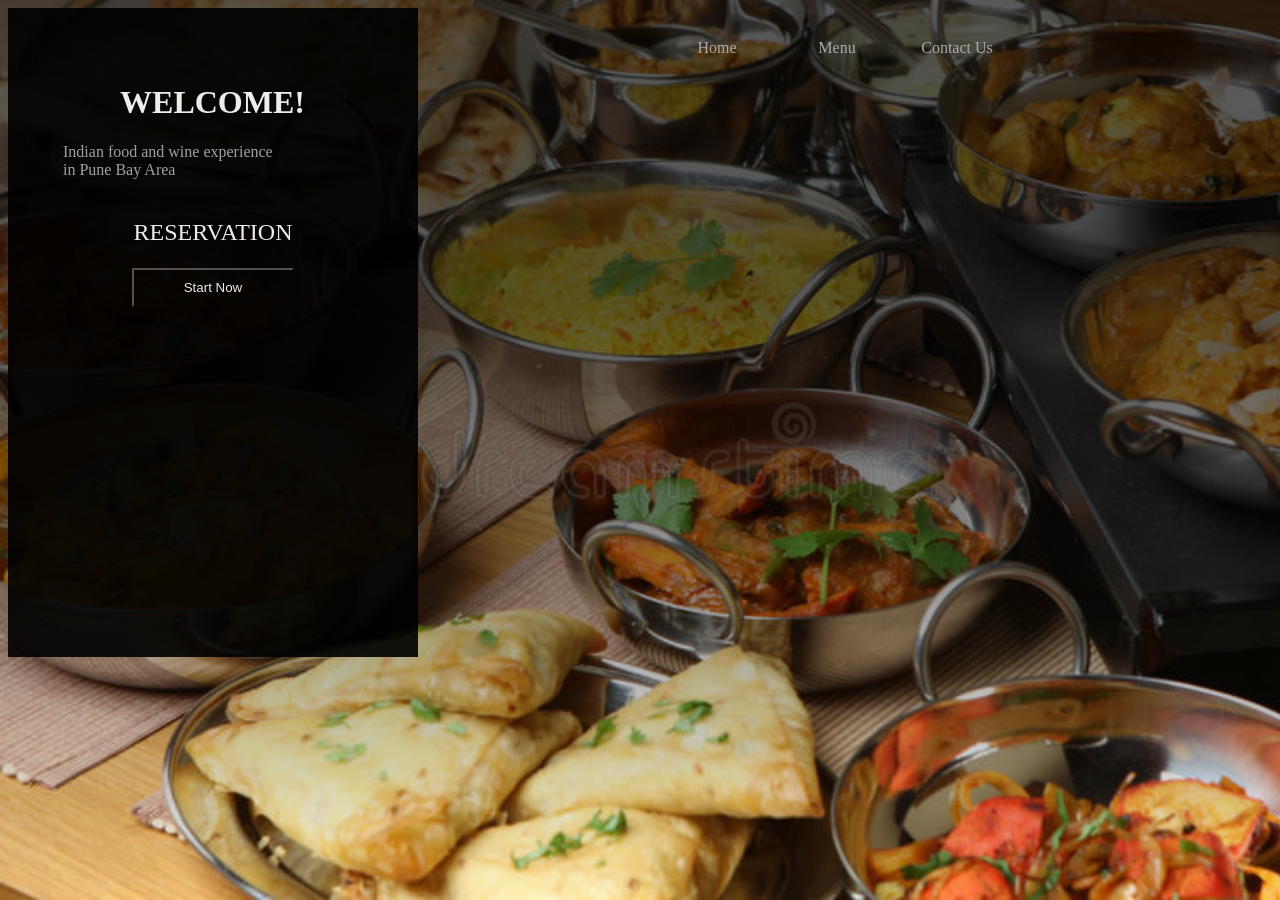
<file: HTMLAssignment/Restaurent/home.html>
<html>
<head>
    <link rel="stylesheet" href="menu.html">
    <style>
        
        body{
            font-family: latha;
            color:white;
            background: linear-gradient( rgba(0,0,0,0.65),rgba(0,0,0,0.65),rgba(0,0,0,0.38),rgba(0,0,0,0)
            )
                ,url(food0122.jpg)no-repeat;
            background-size: cover;
            
        }
    
        .box{ width: 900px;
        float:right;
        border:1px solid none;}
        
        .box ul li{
            width: 120px;
            float:left;
            margin: 10px auto;
            text-align: center;
        }
        
        .box ul li a{ text-decoration: none;
        color:darkgray;}
        
        .box ul li:hover{ background-color: green;}
        .box ul li a:hover{ color:white;}
        
        .wd{
            width: 300px;
            height: 539px;
            background-color: black;
            opacity: 0.9;
            padding: 55px;
        }
        
        .wd h1{
            text-align: center;
            text-transform: uppercase;
            font-weight: 100px;
        }
        
        .wd h4{
            text-align: justify;
            color:darkgray;
            font-weight: normal;
        }
    
        .wd h2{
            text-align: center;
            text-transform: uppercase;
            font-weight: normal;
            margin: 40px auto;
        }
        
        .opt form , input[type="button"]{
            background-color: black;
            color:white;
            padding:10px;
            margin:-14px auto;
            padding-left: 50px;
            padding-right: 50px;
            text-align: center;
        }
        
        form, input[type="button"]:hover{background-color: green;}

    </style>
</head>
<body>
    <div class="box">
    <ul type="none">
        <li><a href=""> Home</a></li>
        <li><a href="menu.html"> Menu</a></li>
        <!-- <li><a href=""> Online Order</a></li>
        <li><a href=""> Team</a></li> -->
        <li><a href="contact.html"> Contact Us</a></li>
        </ul>
    </div>
    
    <div class="wd">
    
        <h1> Welcome!</h1>
        
        <h4> Indian food and wine experience <br> in Pune Bay Area</h4>
        
        <h2> Reservation</h2>
        <div class="opt">
        <form action="" method="post">
            <input type="button" value="Start Now">
            </form>
        
        </div>
    
    
    </div>
</body>
</html>
</file>
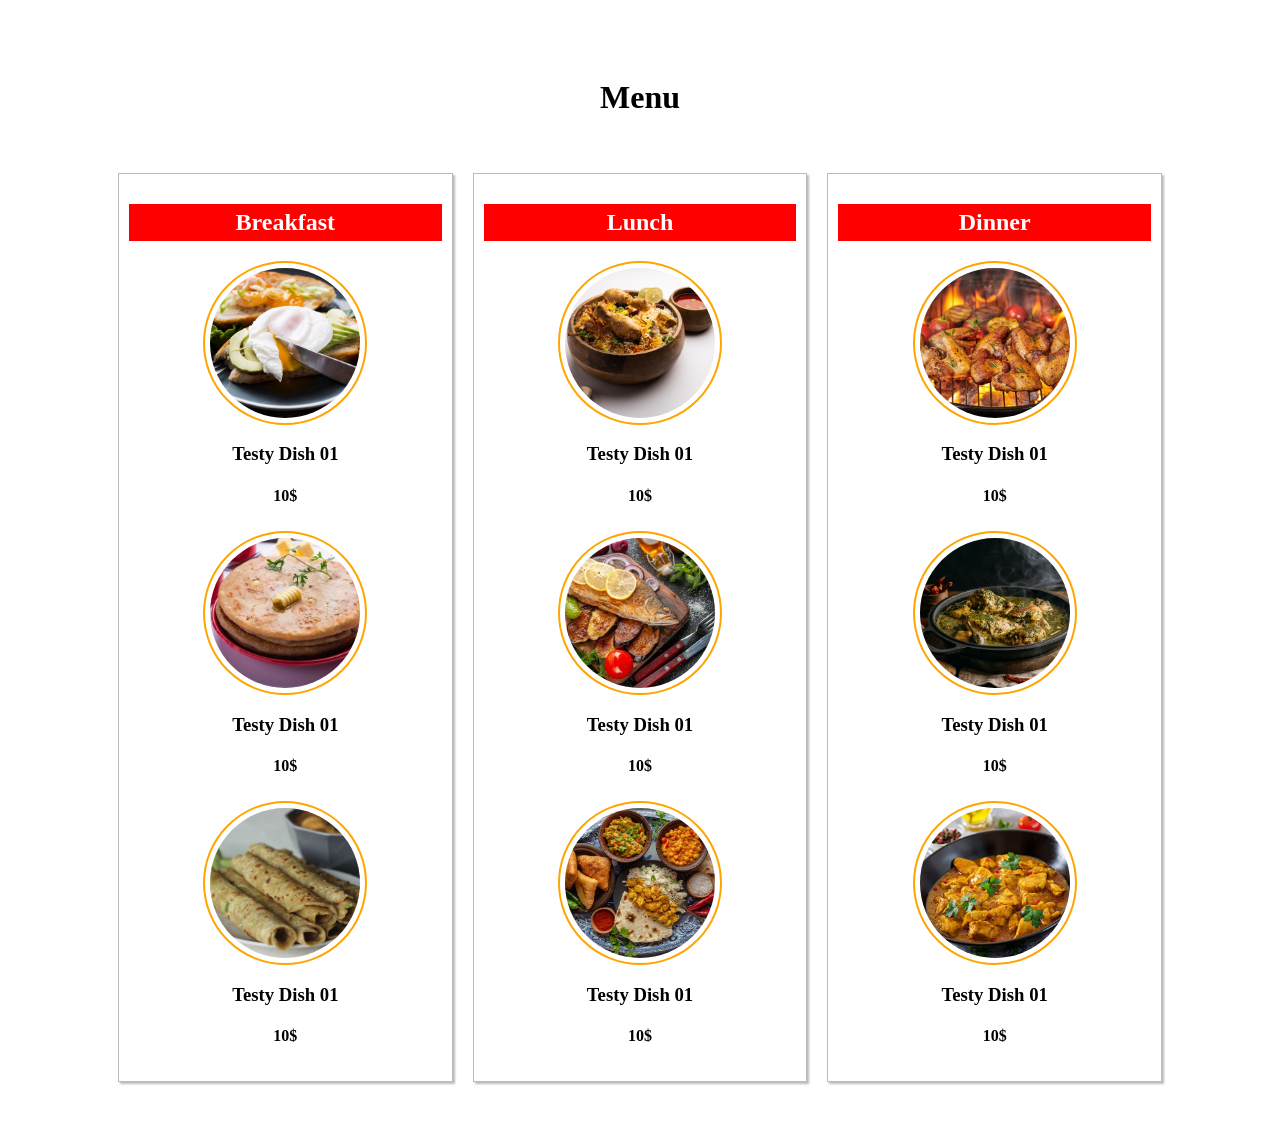
<file: HTMLAssignment/Restaurent/menu.html>
<!DOCTYPE html>
<html lang="en">
<head>
    <meta charset="UTF-8">
    <meta http-equiv="X-UA-Compatible" content="IE=edge">
    <meta name="viewport" content="width=device-width, initial-scale=1.0">
    <title>Menu Page</title>
    <style>
         #menu{
            padding: 25px 0 25px 0;
        }
        #section{
            padding: 25px 0 25px 0;
            text-align: center;
            font-size: 2rem;
            font-family: Verdana;
        }

        #menu_row{
            display: flex;
            padding: 0 100px 0 100px;
        }
        
        #menu_col{
            box-shadow: 2px 2px 2px #bbb;
            border: 1px solid #bbb;
            background-color: #fff;
            margin: 10px;
            padding: 10px;
            flex: 1;
        }

        #menu_col h2{
            background-color: red;
            color: #fff;
            text-align: center;
            padding: 5px;
            font-family: cursive;
        }

        #image{
            width: 150px;
            height: 150px;
            border-radius: 50%;
            padding: 5px;
            border: 2px solid orange;
        }

        #image img{
            width: 100%;
            height: 100%;
            border-radius: 50%;
            object-fit: cover;
        }

        .box{
            display: flex;
            flex-direction: column;
            align-items: center;
            text-align: center;
            margin: 5px;
        }

    </style>
</head>
<body>
    <div id="menu">
        <h1 id="section">Menu</h1>
        <div id="menu_row">
            <div id="menu_col">
                <h2>Breakfast</h2>
                <div class="box">
                    <div id="image">
                        <img src="breakfast1.jpg">
                    </div>
                    <div>
                        <h3>Testy Dish 01</h3>
                        <h4>10$</h4>
                    </div>
                </div>
                <div class="box">
                    <div id="image">
                        <img src="breakfast2.jpg">
                    </div>
                    <div>
                        <h3>Testy Dish 01</h3>
                        <h4>10$</h4>
                    </div>
                </div>
                <div class="box">
                    <div id="image">
                        <img src="breakfast3.jpg">
                    </div>
                    <div>
                        <h3>Testy Dish 01</h3>
                        <h4>10$</h4>
                    </div>
                </div>
            </div>
            <div id="menu_col">
                <h2>Lunch</h2>
                <div class="box">
                    <div id="image">
                        <img src="lunch1.jpg">
                    </div>
                    <div>
                        <h3>Testy Dish 01</h3>
                        <h4>10$</h4>
                    </div>
                </div>
                <div class="box">
                    <div id="image">
                        <img src="lunch2.jpg">
                    </div>
                    <div>
                        <h3>Testy Dish 01</h3>
                        <h4>10$</h4>
                    </div>
                </div>
                <div class="box">
                    <div id="image">
                        <img src="lunch3.jpg">
                    </div>
                    <div>
                        <h3>Testy Dish 01</h3>
                        <h4>10$</h4>
                    </div>
                </div>
            </div>
            <div id="menu_col">
                <h2>Dinner</h2>
                <div class="box">
                    <div id="image">
                        <img src="dinner1.jpg">
                    </div>
                    <div>
                        <h3>Testy Dish 01</h3>
                        <h4>10$</h4>
                    </div>
                </div>
                <div class="box">
                    <div id="image">
                        <img src="dinner2.jpg">
                    </div>
                    <div>
                        <h3>Testy Dish 01</h3>
                        <h4>10$</h4>
                    </div>
                </div>
                <div class="box">
                    <div id="image">
                        <img src="dinner3.jpg">
                    </div>
                    <div>
                        <h3>Testy Dish 01</h3>
                        <h4>10$</h4>
                    </div>
                </div>
            </div>
        </div>
    </div>
</body>
</html>
</file>
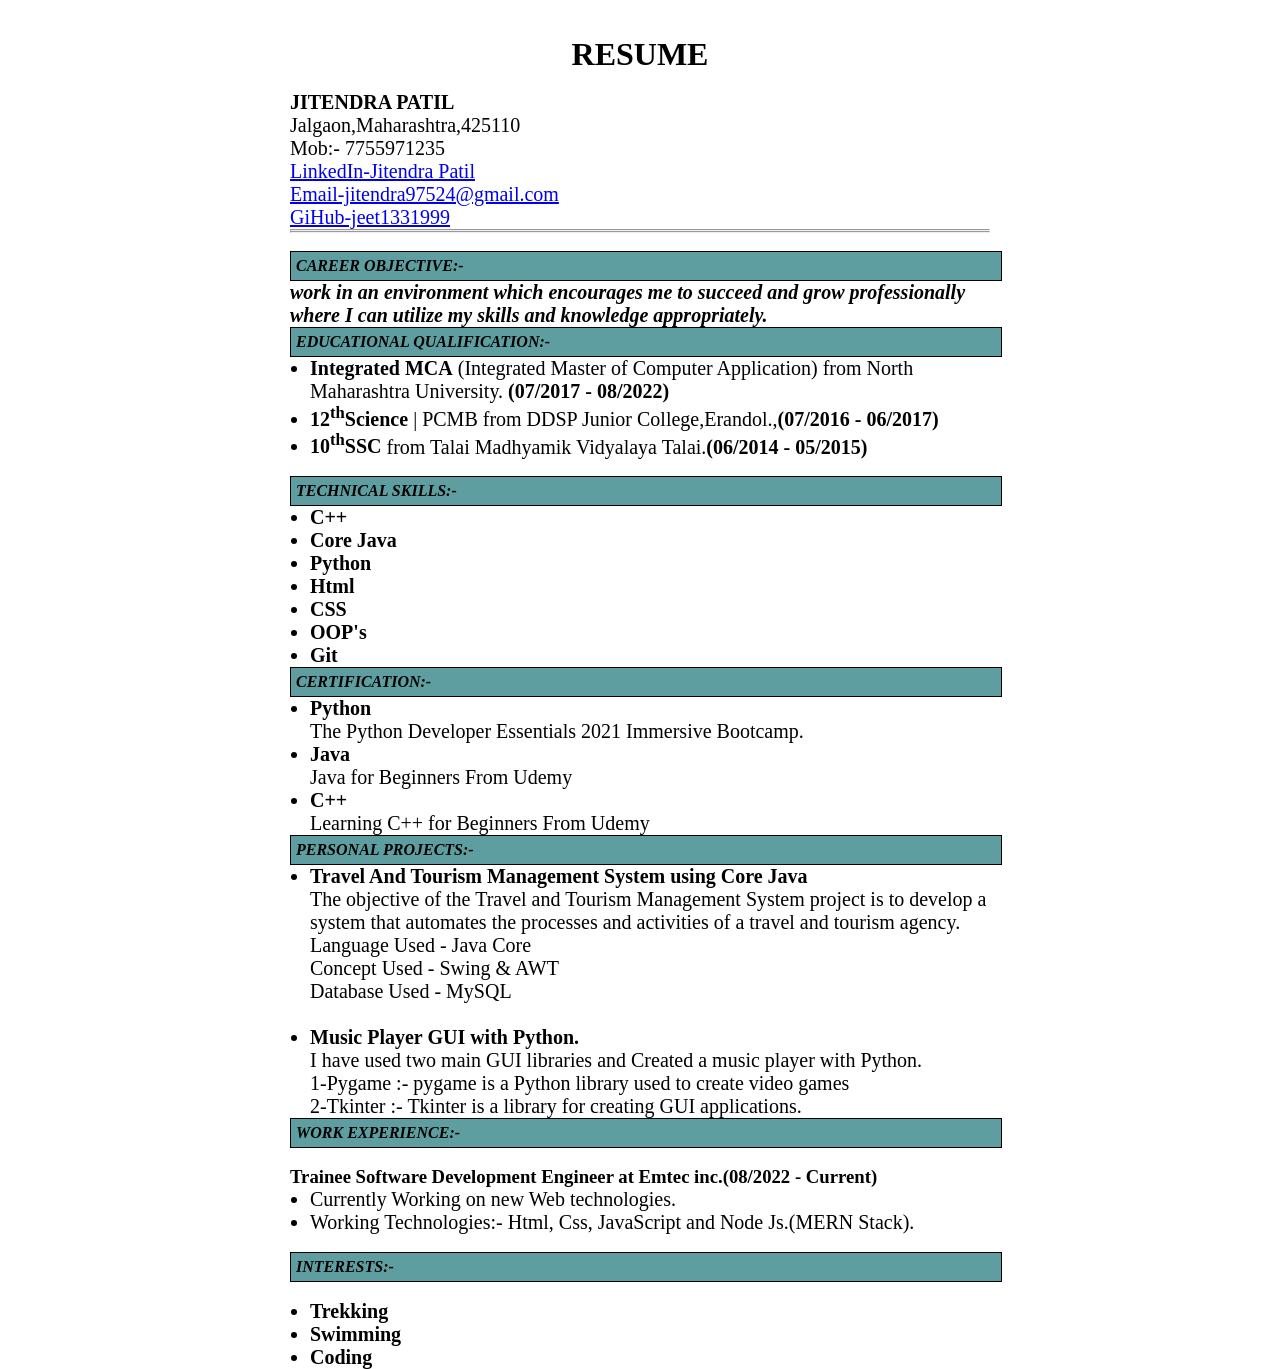
<file: HTMLAssignment/Resume/Resume.html>
<!DOCTYPE html>
<html lang="en">
<head>
    <meta charset="UTF-8">
    <meta http-equiv="X-UA-Compatible" content="IE=edge">
    <meta name="viewport" content="width=device-width, initial-scale=1.0">
    <title>RESUME</title>
    <link rel="stylesheet" href="style.css">
</head>
<body>
    <div class="outer">
        <br>
        <br>
        <h1>RESUME</h1>
        <br>
        <p>
            <b>JITENDRA PATIL</b><br>
Jalgaon,Maharashtra,425110 <br>
Mob:- 7755971235 <br>
<a href="https://www.linkedin.com/in/jitendra-patil-8900701b3/">LinkedIn-Jitendra Patil</a> <br>
<a href="jitendra97524@gmail.com">Email-jitendra97524@gmail.com</a> <br>
<a href="https://github.com/jeet1331999">GiHub-jeet1331999</a>
        </p>
        <hr>
        <hr>
        <br>
        <div class="border">
            <i>CAREER OBJECTIVE:-</i>
        </div>
        
        <P><b><i>work in an environment which encourages me to succeed and grow professionally where I can utilize
            my skills and knowledge appropriately.</i></b>
        </P>
        
        <div class="border">
            <i>EDUCATIONAL QUALIFICATION:-</i>
        </div>
        <ul>
            <li><b>Integrated MCA</b> (Integrated Master of Computer Application) from North Maharashtra University. <b>(07/2017 - 08/2022)</b></li>
            <li><b>12<sup>th</sup>Science</b> | PCMB from DDSP Junior College,Erandol.,<b>(07/2016 - 06/2017)</b> </li>
            <li> <b>10<sup>th</sup>SSC</b> from Talai Madhyamik Vidyalaya Talai.<b>(06/2014 - 05/2015)</b> </li>
        </ul>
        <br>
        <div class="border">
            <i>TECHNICAL SKILLS:-</i>
        </div>
        <ul>
            
            <li><b>C++</b></li><li><b>Core Java</b></li> <li><b>Python</b></li>
            <li><b>Html</b></li> <li><b>CSS</b></li> <li><b>OOP's</b></li><li><b>Git</b></li>
        </ul>
    
        <div class="border">
            <i>CERTIFICATION:-</i>
        </div>
        <ul> 
            <li><b>Python</b></li><ol>The Python Developer Essentials 2021 Immersive
            Bootcamp.</ol>
            <li><b>Java</b></li><ol>Java for Beginners From Udemy</ol>
            <li><b>C++</b></li><ol>Learning C++ for Beginners From Udemy</ol>
        </ul>
        <div class="border">
            <i>PERSONAL PROJECTS:-</i>
        </div>
       <ul>
        <li><b>Travel And Tourism Management System using Core
            Java</b></li><ol>The objective of the Travel and Tourism Management System
                project is to develop a system that automates the processes and
                activities of a travel and tourism agency.</ol> <ol>Language Used - Java Core 
                    <ol>Concept Used - Swing & AWT</ol> Database Used - MySQL</ol>
                    <br>
        <li><b>Music Player GUI with Python.</b></li><ol>I have used two main GUI libraries and Created a music player with
            Python.</ol> <ol>1-Pygame :- pygame is a Python library used to create video games</ol>      
            <ol>2-Tkinter :- Tkinter is a library for creating GUI applications.</ol>     
       </ul>
       <div class="border">
        <i>WORK EXPERIENCE:-</i>
    </div><br>
        <h3>Trainee Software Development Engineer at Emtec inc.(08/2022 - Current)</h3>
        <ul>
            <li>Currently Working on new Web technologies.<br></li>
            <li>Working Technologies:- Html, Css, JavaScript and Node Js.(MERN Stack).</li>
        </ul> <br>
       <div class="border">
        <i>INTERESTS:-</i>
    </div> <br>
    <ul>
        <li><b>Trekking</b></li>
        <li><b>Swimming</b></li>
        <li><b>Coding</b></li>
    </ul>
    </div><!--end of the outer div-->
  
</body>
</html>
</file>
<file: HTMLAssignment/Resume/style.css>
*{
    padding: 0px;
    margin: 0px;
}
.outer{
    width: 700px;
    height: 800px;
    /* border: 1px solid black; */
    margin: 0px auto;
}
.outer h1{
    text-align: center;
}
p{
    font-size: 20px;
}
.border{
    width: 100%;
    padding: 5px;
    background-color: cadetblue;
    border: 1px solid black;
    font-weight: bold;

}
ul{
    font-size: 20px;
    margin-left: 20px;
}
</file>
